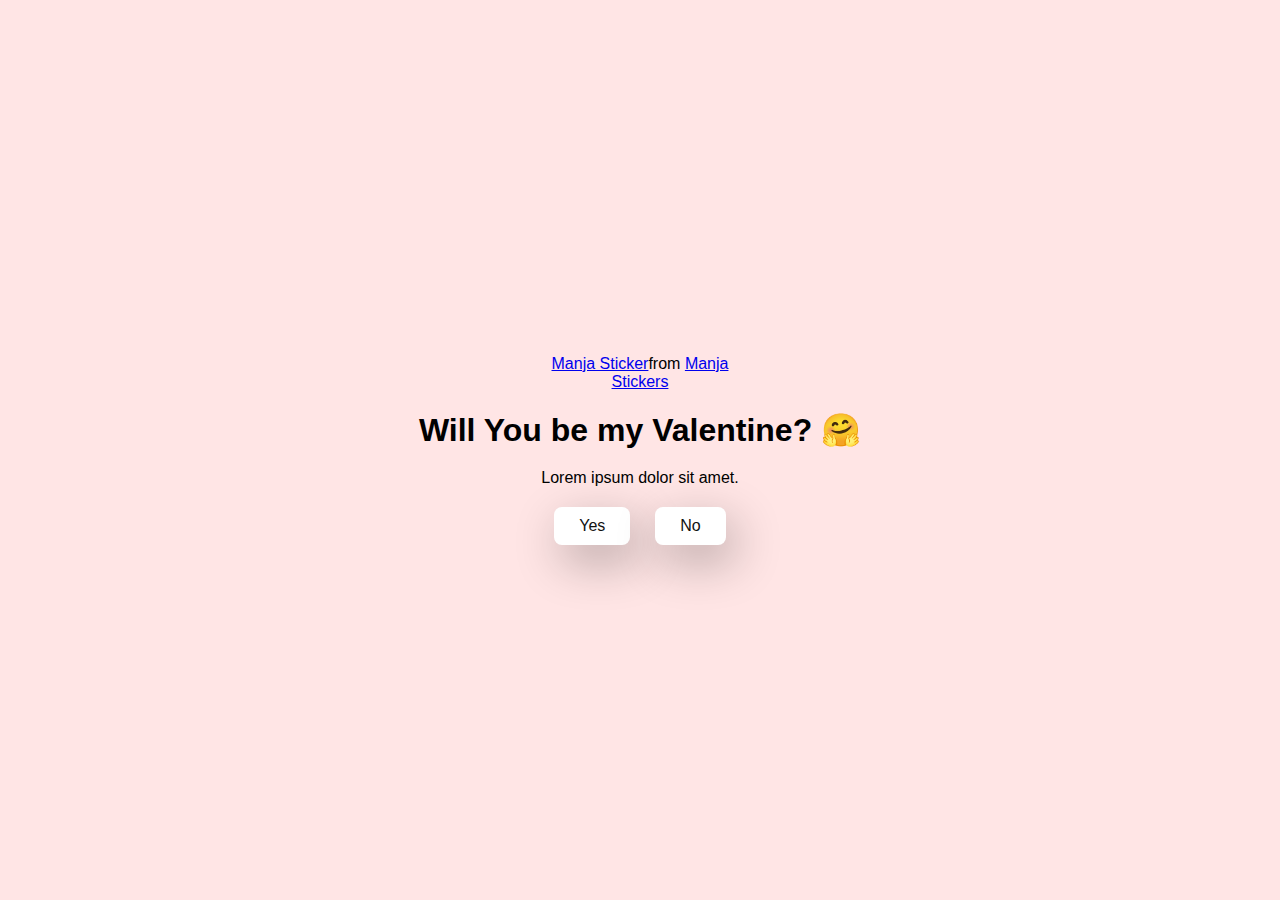
<file: index.html>
<!DOCTYPE html>
<html lang="en">

<head>
    <meta charset="UTF-8" />
    <meta name="viewport" content="width=device-width, initial-scale=1.0" />
    <title>Ask Her Out</title>

    <link rel="stylesheet" href="./style.css" />
</head>

<body>
    <div class="container">
        <div class="tenor-gif-embed" data-postid="22885016" data-share-method="host" data-aspect-ratio="1.04918" data-width="100%">
            <a href="https://tenor.com/view/manja-gif-22885016">Manja Sticker</a
        >from
        <a href="https://tenor.com/search/manja-stickers">Manja Stickers</a>
        </div>
        <script type="text/javascript" async src="https://tenor.com/embed.js"></script>
        <h1>Will You be my Valentine? 🤗</h1>
        <p>Lorem ipsum dolor sit amet.</p>

        <div class="btn">
            <a href="yes.html">Yes</a>
            <a href="no1.html">No</a>
        </div>
    </div>
</body>

</html>
</file>
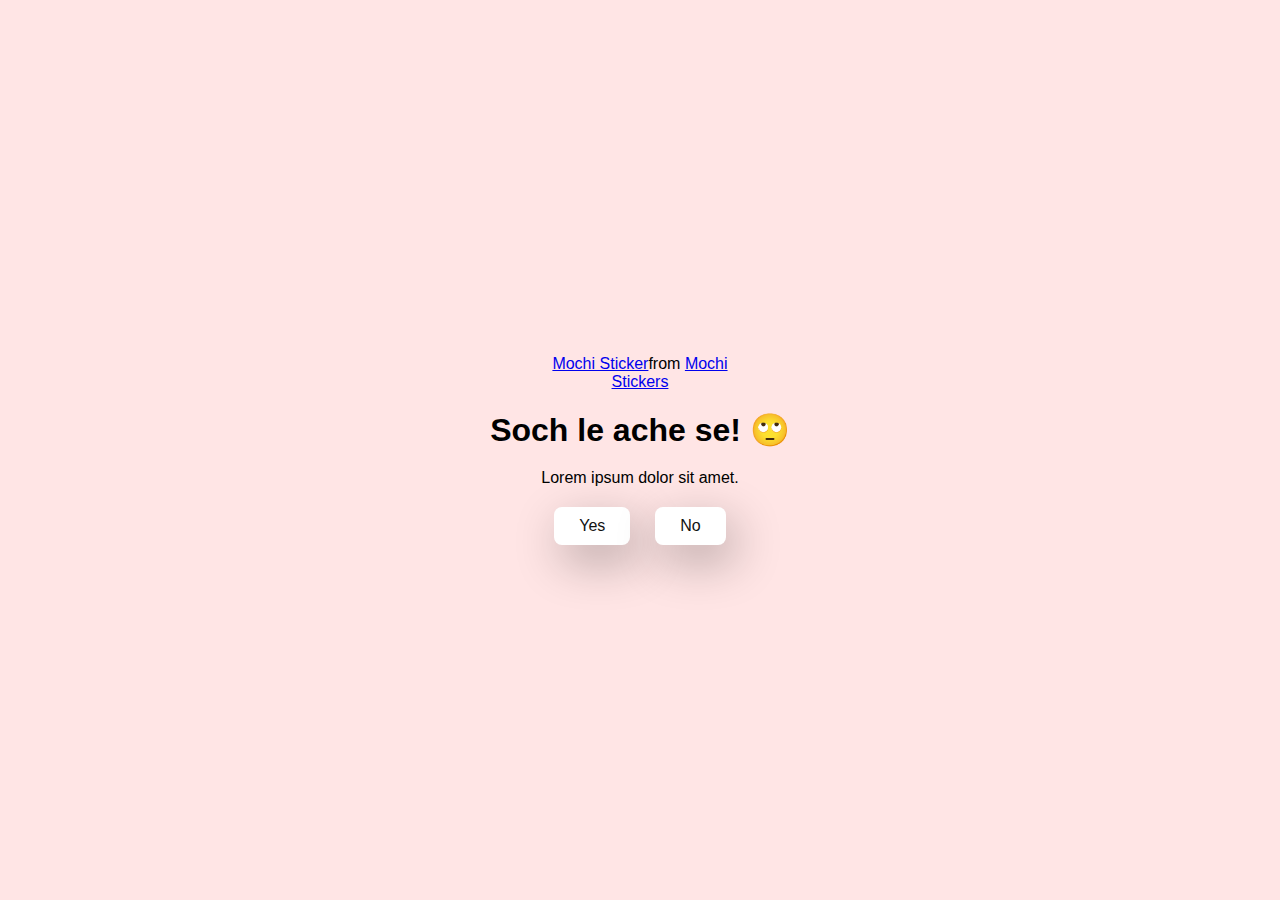
<file: page1.html>
<!DOCTYPE html>
<html lang="en">

<head>
    <meta charset="UTF-8" />
    <meta name="viewport" content="width=device-width, initial-scale=1.0" />
    <title>Ask Her Out</title>

    <link rel="stylesheet" href="./style.css" />
</head>

<body>
    <div class="container">
        <div class="tenor-gif-embed" data-postid="22050818" data-share-method="host" data-aspect-ratio="1" data-width="100%">
            <a href="https://tenor.com/view/mochi-gif-22050818">Mochi Sticker</a
        >from
        <a href="https://tenor.com/search/mochi-stickers">Mochi Stickers</a>
        </div>
        <script type="text/javascript" async src="https://tenor.com/embed.js"></script>
        <h1>Soch le ache se! 🙄</h1>
        <p>Lorem ipsum dolor sit amet.</p>

        <div class="btn">
            <a href="yes.html">Yes</a>
            <a href="page2.html">No</a>
        </div>
    </div>
</body>

</html>
</file>
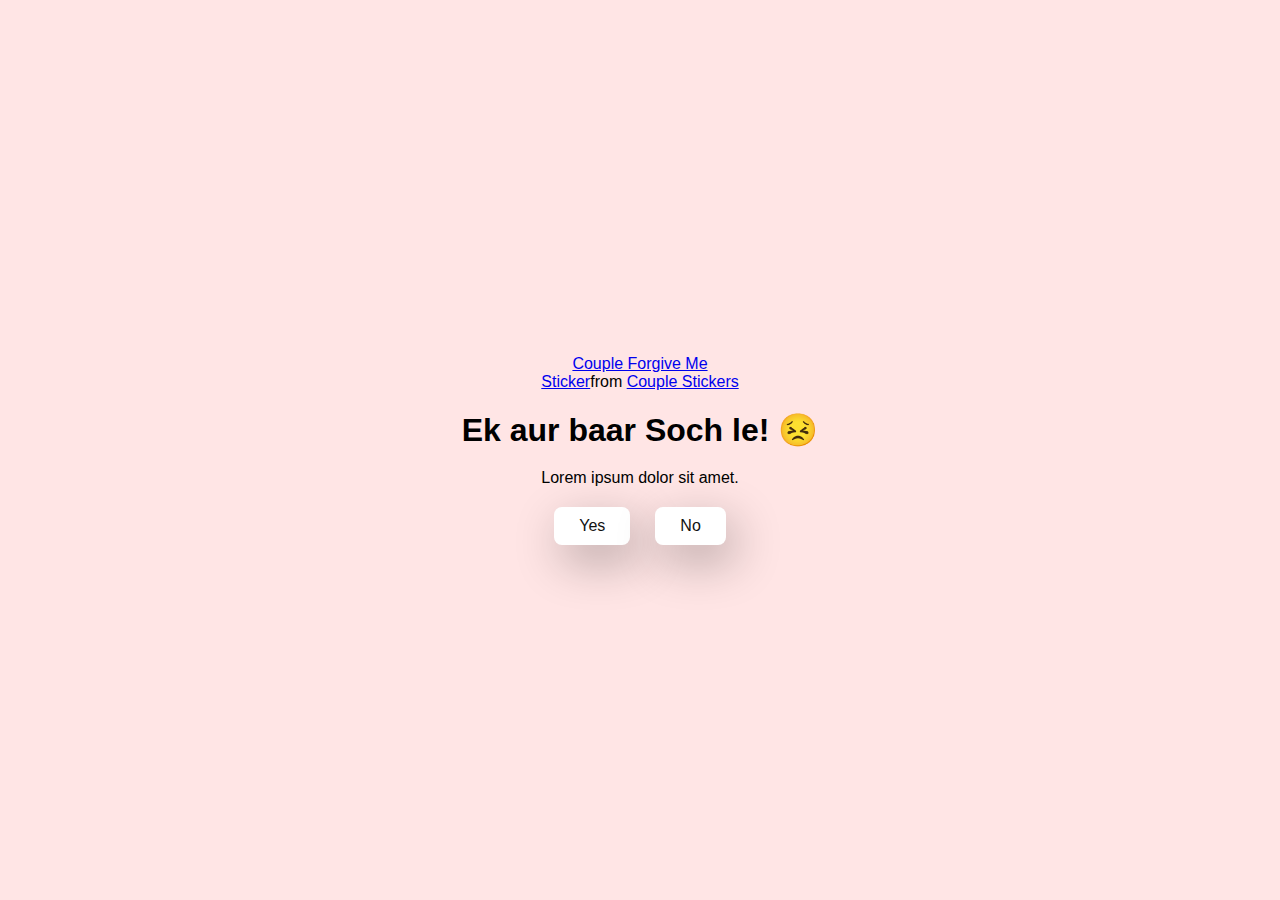
<file: page2.html>
<!DOCTYPE html>
<html lang="en">

<head>
    <meta charset="UTF-8" />
    <meta name="viewport" content="width=device-width, initial-scale=1.0" />
    <title>Ask Her Out</title>

    <link rel="stylesheet" href="./style.css" />
</head>

<body>
    <div class="container">
        <div class="tenor-gif-embed" data-postid="15195810" data-share-method="host" data-aspect-ratio="1" data-width="100%">
            <a href="https://tenor.com/view/couple-forgive-me-asking-for-forgiveness-begging-crying-gif-15195810">Couple Forgive Me Sticker</a
        >from
        <a href="https://tenor.com/search/couple-stickers">Couple Stickers</a>
        </div>
        <script type="text/javascript" async src="https://tenor.com/embed.js"></script>

        <h1>Ek aur baar Soch le! 😣</h1>
        <p>Lorem ipsum dolor sit amet.</p>

        <div class="btn">
            <a href="yes.html">Yes</a>
            <a href="page3.html">No</a>
        </div>
    </div>
</body>

</html>
</file>
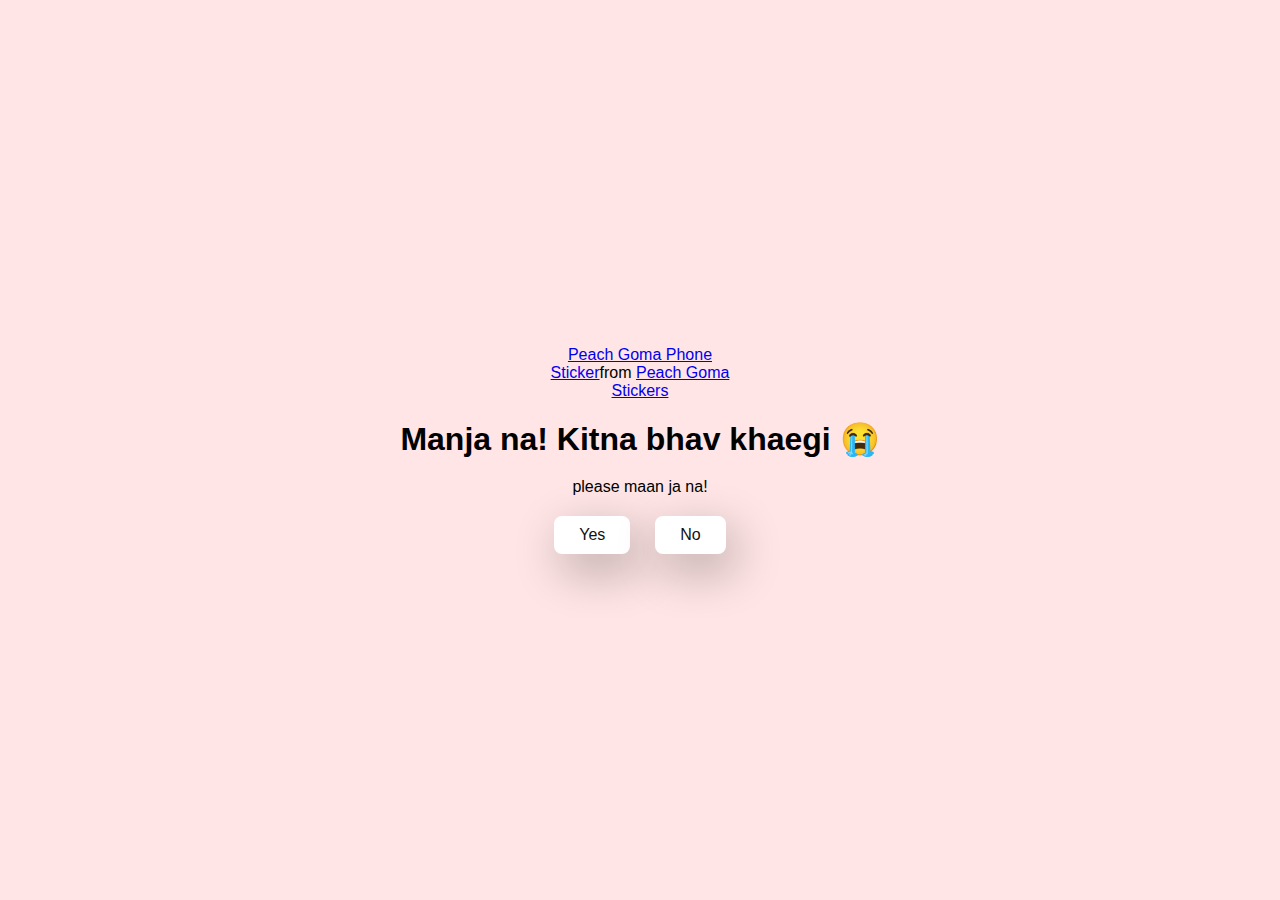
<file: page3.html>
<!DOCTYPE html>
<html lang="en">

<head>
    <meta charset="UTF-8" />
    <meta name="viewport" content="width=device-width, initial-scale=1.0" />
    <title>Ask Her Out</title>

    <link rel="stylesheet" href="./style.css" />
</head>

<body>
    <div class="container">
        <div class="tenor-gif-embed" data-postid="15974530976611222074" data-share-method="host" data-aspect-ratio="1.26923" data-width="100%">
            <a href="https://tenor.com/view/peach-goma-phone-gif-15974530976611222074">Peach Goma Phone Sticker</a
        >from
        <a href="https://tenor.com/search/peach+goma-stickers"
          >Peach Goma Stickers</a
        >
      </div>
      <script
        type="text/javascript"
        async
        src="https://tenor.com/embed.js"
      ></script>

      <h1>Manja na! Kitna bhav khaegi 😭</h1>
      <p>please maan ja na!</p>

      <div class="btn">
        <a href="yes.html">Yes</a>
            <a href="#" id="move-random">No</a>
        </div>
    </div>

    <script src="./script.js"></script>
</body>

</html>
</file>
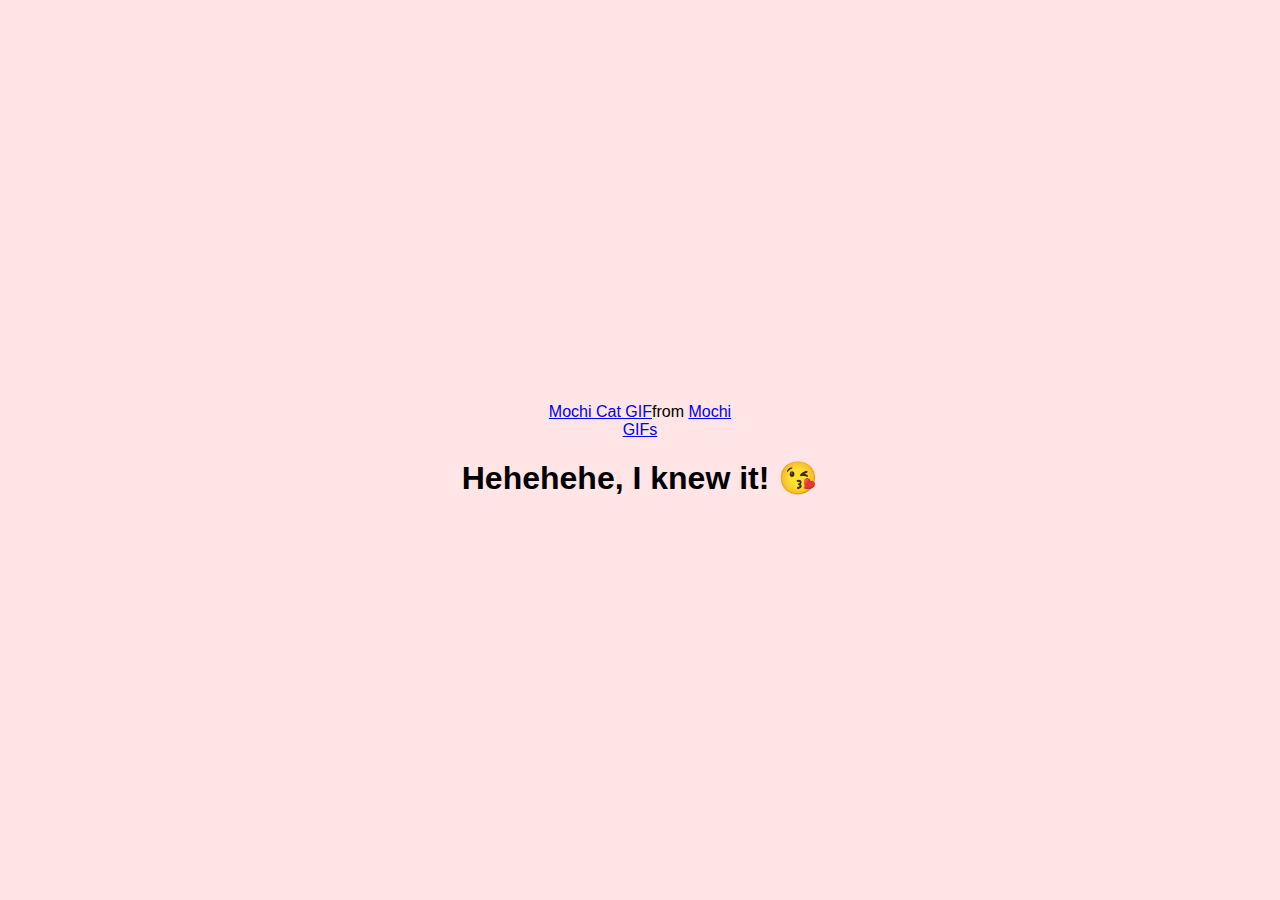
<file: yes.html>
<!DOCTYPE html>
<html lang="en">

<head>
    <meta charset="UTF-8" />
    <meta name="viewport" content="width=device-width, initial-scale=1.0" />
    <title>Ask Her Out</title>

    <link rel="stylesheet" href="./style.css" />
</head>

<body>
    <div class="container">
        <div class="tenor-gif-embed" data-postid="253027946666209433" data-share-method="host" data-aspect-ratio="1.37853" data-width="100%">
            <a href="https://tenor.com/view/mochi-cat-mochi-and-goma-goma-and-peach-mochi-mochi-peach-cat-gif-gif-253027946666209433">Mochi Cat GIF</a
        >from <a href="https://tenor.com/search/mochi-gifs">Mochi GIFs</a>
        </div>
        <script type="text/javascript" async src="https://tenor.com/embed.js"></script>
        <h1>Hehehehe, I knew it! 😘</h1>
    </div>
</body>

</html>
</file>
<file: style.css>
* {
    margin: 0;
    padding: 0;
    box-sizing: border-box;
    font-family: sans-serif;
}

body {
    width: 100%;
    min-height: 100vh;
    display: flex;
    justify-content: center;
    align-items: center;
    background-color: #ffe5e5;
}

.container {
    display: flex;
    flex-direction: column;
    text-align: center;
    align-items: center;
    gap: 20px;
    max-width: 500px;
    margin: 20px;
}

.container .tenor-gif-embed {
    max-width: 200px;
}

.container .btn {
    display: flex;
    gap: 25px;
}

.btn a {
    text-decoration: none;
    color: #111;
    background: #fff;
    padding: 10px 25px;
    border-radius: 8px;
    box-shadow: 0.5rem 1rem 3rem hsl(0, 0%, 0%, 0.3);
}
</file>
